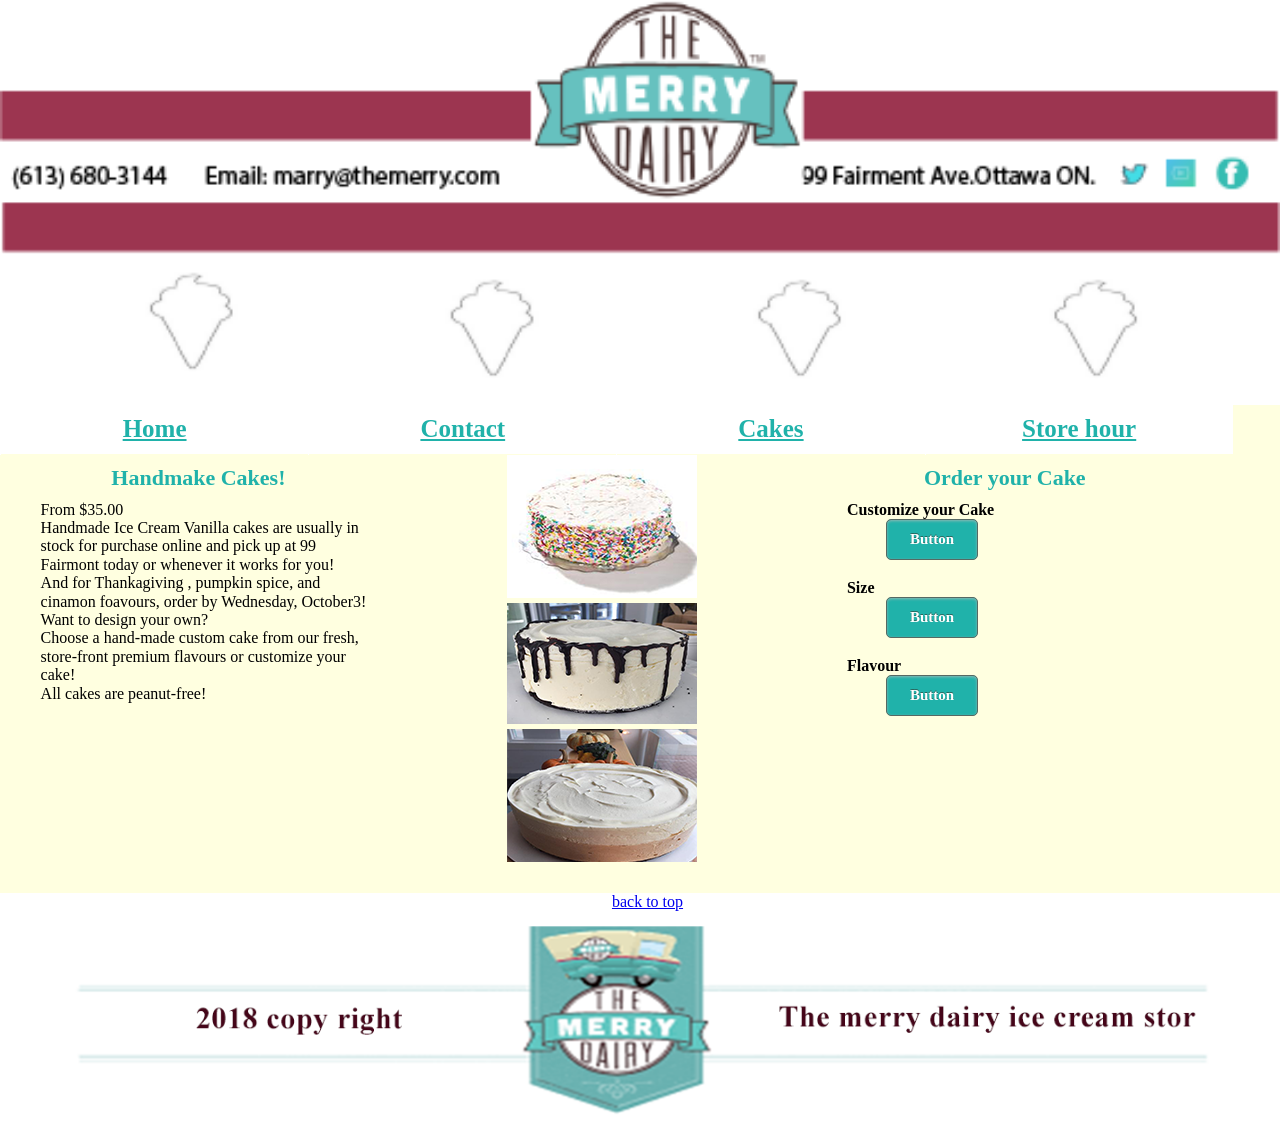
<file: about.html>
<!DOCTYPE html>
<html>
  <head>
      <title>About</title>
  <meta charset="utf-8">
  <link rel="stylesheet" type="text/css" href="css/main.css">
  </head>
  <body>
      <div id="top"></div>
    <header>
       
        <h1><img src="./images/header.png" alt="header
            " width =100%></h1>
           
       <nav>
        <ul>
          <li><a href="index.html">Home</a></li> 
          <li><a href="contact.html">Contact</a></li> 
          <li><a href="about.html">Cakes</a></li>  
          <li><a href="cake.html">Store hour</a></li>
               
	   </ul>
    </nav>
   </header>
	<main>
		
        <div class="col-container clearfix">
		   <div class="col-3">
             <div>
              <h2>Handmake Cakes!</h2>
               <p>From $35.00</p>
               <p>Handmade Ice Cream Vanilla cakes are usually in stock for purchase online and pick up at 99 Fairmont today or whenever it works for you!</p>
               <p>And for Thankagiving , pumpkin spice, and cinamon foavours, order by Wednesday, October3!</p>
               <p>Want to design your own?</p>
               <p>Choose a hand-made custom cake from our fresh, store-front premium flavours or customize your cake!</p>
               <p>All cakes are peanut-free!</p>
             </div>         
           </div>                  
           <div class="col-3">
            <img src="./images/cake-1.png" alt="cake1">
          
            <img src="./images/cake-2.png" alt="cake2">
             
            <img src="./images/cake-3.png" alt="cake3">    
           </div>	
		
            <div class="col-3">
		 <h2>Order your Cake</h2>  
           <h4>Customize your Cake</h4>
           <form>
            <input type="button" value="Button">
          </form><br>
           <h4>Size</h4>
           <form>
            <input type="button" value="Button">
          </form><br>
           <h4>Flavour</h4>
           <form>
            <input type="button" value="Button">
          </form><br>
         
     </div>      
    </div>
   </main>
   
	<div class="footer">     
       <div class="top">
         <a href="#top"><p>back to top</p></a>
       </div>
       <img src="./images/logo22.png" alt="logo22"width =100% >	
    </div>
</body>
</html>
</file>
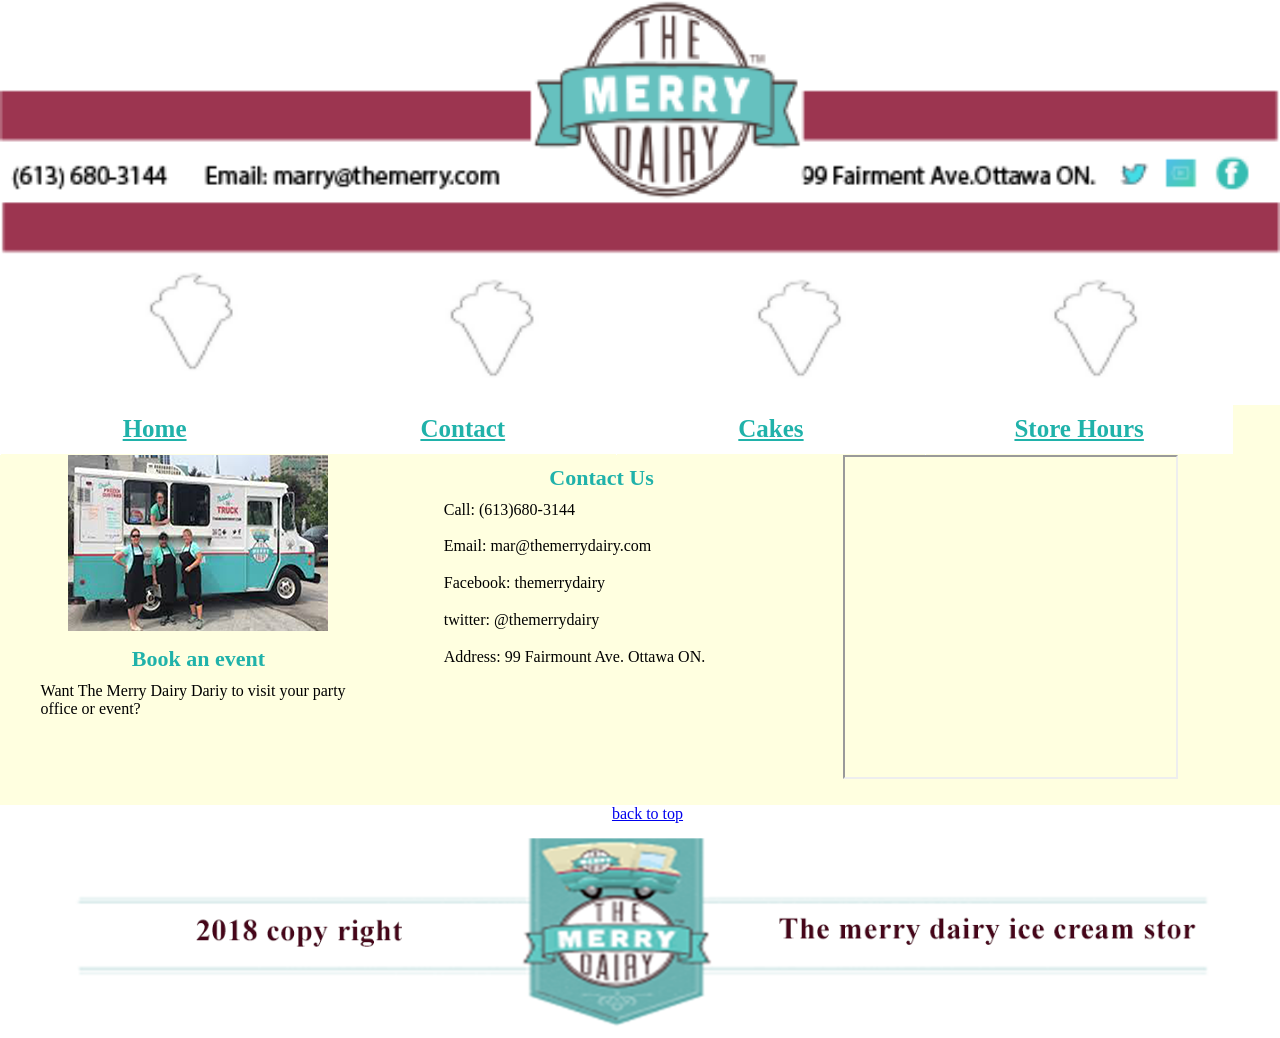
<file: contact.html>
<!DOCTYPE html>
<html>
  <head>
      <title>Contact</title>
  <meta charset="utf-8">
  <link rel="stylesheet" type="text/css" href="css/main.css">
  </head>
  <body>
    <header>
        <h1><img src="./images/header.png" alt="header
            " width =100%></h1>
           
       <nav>
        <ul>
          <li><a href="index.html">Home</a></li> 
          <li><a href="contact.html">Contact</a></li>   
          <li><a href="about.html">Cakes</a></li>
          <li><a href="contact.html">Store Hours</a></li>     
	    </ul>
       </nav>
    </header>
    <main>
       
       <div class="col-container clearfix">
         <div class="col-3">
             <img src="./images/car.png" alt="car2">
             <h2>Book an event</h2> 
             <p>Want The Merry Dairy Dariy to visit your party office or event?</p>
        </div>
         <div class="col-3">
           <h2>Contact Us</h2>
           <p>Call: (613)680-3144</p>
           <br>
           <p>Email: mar@themerrydairy.com</p>
           <br>
           <p>Facebook: themerrydairy</p>
           <br>
           <p>twitter: @themerrydairy</p>
           <br>
           <p>Address: 99 Fairmount Ave. Ottawa ON.</p> 
         </div>
       <div class="col-3">
	   <iframe src="https://www.google.com/maps/embed?pb=!1m18!1m12!1m3!1d2801.4792743762923!2d-75.72678648505598!3d45.399674079100286!2m3!1f0!2f0!3f0!3m2!1i1024!2i768!4f13.1!3m3!1m2!1s0x4cce043b08210c01%3A0x7449a76e72ab5545!2s99+Rosemount+Ave%2C+Ottawa%2C+ON+K1Y+1P5!5e0!3m2!1sen!2sca!4v1515525358450" width="600" height="450" allowfullscreen></iframe>
        </div>
        
    </div>
</main>
    
<div class="footer">
    <div class="top">
        <a href="#top"><p>back to top</p></a>
      </div>
        <img src="./images/logo22.png" alt="logo22"width =100% >	
    
     </div>
   
</body>
</html>
</file>
<file: css/main.css>
body {
  margin: 0 auto;
  font-family: "Bermard MT Condensed","Time New Roman","Source Sans Variable"; }

/*! normalize.css v8.0.0 | MIT License | github.com/necolas/normalize.css */
/* Document
   ========================================================================== */
/**
 * 1. Correct the line height in all browsers.
 * 2. Prevent adjustments of font size after orientation changes in iOS.
 */
html {
  line-height: 1.15;
  /* 1 */
  -webkit-text-size-adjust: 100%;
  /* 2 */ }

/* Sections
     ========================================================================== */
/**
   * Remove the margin in all browsers.
   */
body {
  margin: 0; }

/**
   * Correct the font size and margin on `h1` elements within `section` and
   * `article` contexts in Chrome, Firefox, and Safari.
   */
h1 {
  font-size: 2em;
  margin: 0.67em 0; }

/* Grouping content
     ========================================================================== */
/**
   * 1. Add the correct box sizing in Firefox.
   * 2. Show the overflow in Edge and IE.
   */
hr {
  box-sizing: content-box;
  /* 1 */
  height: 0;
  /* 1 */
  overflow: visible;
  /* 2 */ }

/**
   * 1. Correct the inheritance and scaling of font size in all browsers.
   * 2. Correct the odd `em` font sizing in all browsers.
   */
pre {
  font-family: monospace, monospace;
  /* 1 */
  font-size: 1em;
  /* 2 */ }

/* Text-level semantics
     ========================================================================== */
/**
   * Remove the gray background on active links in IE 10.
   */
a {
  background-color: transparent; }

/**
   * 1. Remove the bottom border in Chrome 57-
   * 2. Add the correct text decoration in Chrome, Edge, IE, Opera, and Safari.
   */
abbr[title] {
  border-bottom: none;
  /* 1 */
  text-decoration: underline;
  /* 2 */
  text-decoration: underline dotted;
  /* 2 */ }

/**
   * Add the correct font weight in Chrome, Edge, and Safari.
   */
b,
strong {
  font-weight: bolder; }

/**
   * 1. Correct the inheritance and scaling of font size in all browsers.
   * 2. Correct the odd `em` font sizing in all browsers.
   */
code,
kbd,
samp {
  font-family: monospace, monospace;
  /* 1 */
  font-size: 1em;
  /* 2 */ }

/**
   * Add the correct font size in all browsers.
   */
small {
  font-size: 80%; }

/**
   * Prevent `sub` and `sup` elements from affecting the line height in
   * all browsers.
   */
sub,
sup {
  font-size: 75%;
  line-height: 0;
  position: relative;
  vertical-align: baseline; }

sub {
  bottom: -0.25em; }

sup {
  top: -0.5em; }

/* Embedded content
     ========================================================================== */
/**
   * Remove the border on images inside links in IE 10.
   */
img {
  border-style: none; }

/* Forms
     ========================================================================== */
/**
   * 1. Change the font styles in all browsers.
   * 2. Remove the margin in Firefox and Safari.
   */
button,
input,
optgroup,
select,
textarea {
  font-family: inherit;
  /* 1 */
  font-size: 100%;
  /* 1 */
  line-height: 1.15;
  /* 1 */
  margin: 0;
  /* 2 */ }

/**
   * Show the overflow in IE.
   * 1. Show the overflow in Edge.
   */
button,
input {
  /* 1 */
  overflow: visible; }

/**
   * Remove the inheritance of text transform in Edge, Firefox, and IE.
   * 1. Remove the inheritance of text transform in Firefox.
   */
button,
select {
  /* 1 */
  text-transform: none; }

/**
   * Correct the inability to style clickable types in iOS and Safari.
   */
button,
[type="button"],
[type="reset"],
[type="submit"] {
  -webkit-appearance: button; }

/**
   * Remove the inner border and padding in Firefox.
   */
button::-moz-focus-inner,
[type="button"]::-moz-focus-inner,
[type="reset"]::-moz-focus-inner,
[type="submit"]::-moz-focus-inner {
  border-style: none;
  padding: 0; }

/**
   * Restore the focus styles unset by the previous rule.
   */
button:-moz-focusring,
[type="button"]:-moz-focusring,
[type="reset"]:-moz-focusring,
[type="submit"]:-moz-focusring {
  outline: 1px dotted ButtonText; }

/**
   * Correct the padding in Firefox.
   */
fieldset {
  padding: 0.35em 0.75em 0.625em; }

/**
   * 1. Correct the text wrapping in Edge and IE.
   * 2. Correct the color inheritance from `fieldset` elements in IE.
   * 3. Remove the padding so developers are not caught out when they zero out
   *    `fieldset` elements in all browsers.
   */
legend {
  box-sizing: border-box;
  /* 1 */
  color: inherit;
  /* 2 */
  display: table;
  /* 1 */
  max-width: 100%;
  /* 1 */
  padding: 0;
  /* 3 */
  white-space: normal;
  /* 1 */ }

/**
   * Add the correct vertical alignment in Chrome, Firefox, and Opera.
   */
progress {
  vertical-align: baseline; }

/**
   * Remove the default vertical scrollbar in IE 10+.
   */
textarea {
  overflow: auto; }

/**
   * 1. Add the correct box sizing in IE 10.
   * 2. Remove the padding in IE 10.
   */
[type="checkbox"],
[type="radio"] {
  box-sizing: border-box;
  /* 1 */
  padding: 0;
  /* 2 */ }

/**
   * Correct the cursor style of increment and decrement buttons in Chrome.
   */
[type="number"]::-webkit-inner-spin-button,
[type="number"]::-webkit-outer-spin-button {
  height: auto; }

/**
   * 1. Correct the odd appearance in Chrome and Safari.
   * 2. Correct the outline style in Safari.
   */
[type="search"] {
  -webkit-appearance: textfield;
  /* 1 */
  outline-offset: -2px;
  /* 2 */ }

/**
   * Remove the inner padding in Chrome and Safari on macOS.
   */
[type="search"]::-webkit-search-decoration {
  -webkit-appearance: none; }

/**
   * 1. Correct the inability to style clickable types in iOS and Safari.
   * 2. Change font properties to `inherit` in Safari.
   */
::-webkit-file-upload-button {
  -webkit-appearance: button;
  /* 1 */
  font: inherit;
  /* 2 */ }

/* Interactive
     ========================================================================== */
/*
   * Add the correct display in Edge, IE 10+, and Firefox.
   */
details {
  display: block; }

/*
   * Add the correct display in all browsers.
   */
summary {
  display: list-item; }

/* Misc
     ========================================================================== */
/**
   * Add the correct display in IE 10+.
   */
template {
  display: none; }

/**
   * Add the correct display in IE 10.
   */
[hidden] {
  display: none; }

body {
  width: 100%; }

* {
  padding: 0;
  margin: 0; }

header {
  color: darkred;
  position: relative;
  background-color: white;
  margin-bottom: 0; }

.clearfix:after {
  content: "";
  display: table;
  clear: both; }

main {
  width: 100%;
  background-color: lightyellow; }

h1 {
  font-size: 20px;
  font-weight: bold;
  text-align: center;
  margin: 0 auto;
  color: darkbrown;
  padding: 0px;
  text-decoration-style: double;
  border-bottom-color: darkred; }

.container {
  width: 100%;
  margin: 0;
  padding: 0; }

ul {
  list-style-type: none;
  padding: 0;
  margin-bottom: 20px; }

nav a {
  font-size: 25px;
  text-align: center;
  color: lightyellow;
  background-color: lightseagreen;
  padding: 10px 10px;
  display: block;
  font-weight: bold; }
  nav a:link, nav a:visited {
    text-decoration: underline;
    text-align: center;
    color: lightseagreen;
    background-color: white;
    padding: 10px 10px;
    display: block;
    font-weight: bold; }
  nav a:hover, nav a:focus {
    background-color: lightseagreen;
    color: lightyellow; }

input[type="button"] {
  box-shadow: inset 0px 1px 3px 0px #91b8b3;
  background: gradient(linear, left top, left bottom, color-stop(0.05, #768d87), color-stop(1, #6c7c7c));
  background-color: lightseagreen;
  border-radius: 5px;
  border: 1px solid #566963;
  display: inline-block;
  cursor: pointer;
  color: #ffffff;
  font-family: 'Times New Roman', Times;
  font-size: 15px;
  font-weight: bold;
  padding: 11px 23px;
  text-decoration: none;
  text-shadow: 0px -1px 0px #2b665e; }

input[type="button"]:hover {
  background: linear-gradient(to bottom, #6c7c7c 5%, #768d87 100%);
  background-color: lightyellow; }

.col-container {
  width: 90%; }

h2 {
  text-align: center;
  font-size: 22px;
  padding: 10px;
  font-weight: bold;
  color: lightseagreen; }

p, h4 {
  padding-left: 15px; }

.footer {
  text-align: center;
  border-bottom-color: 10px solid red; }

form {
  display: center;
  width: 200px;
  text-align: center; }

iframe {
  width: 100%;
  margin: 0 auto;
  padding: 10px; }

.col-3 img {
  margin: 0 auto;
  display: block;
  margin-bottom: 5px; }

@media screen and (min-width: 600px) {
  .clearfix:after {
    content: "";
    display: table;
    clear: both; }
  main {
    width: 100%;
    background-color: lightyellow;
    padding: 2%; }
  nav ul li {
    display: inline-block;
    width: 24%;
    height: 50px;
    margin: 0;
    padding: 0;
    border-left: 1px solid white;
    float: left;
    text-decoration-color: lightseagreen; }
  .col-3 {
    width: 30%;
    margin-left: 5%;
    float: left; }
    .col-3:nth-child(3n+1) {
      margin: 0;
      clear: left; }
  .h4 {
    display: center; }
  p {
    padding-left: 15px; }
  form {
    display: center; }
  iframe {
    width: 90%;
    height: 300px;
    margin: 0 auto;
    padding: 10px;
    float: right;
    clear: right; } }
</file>
